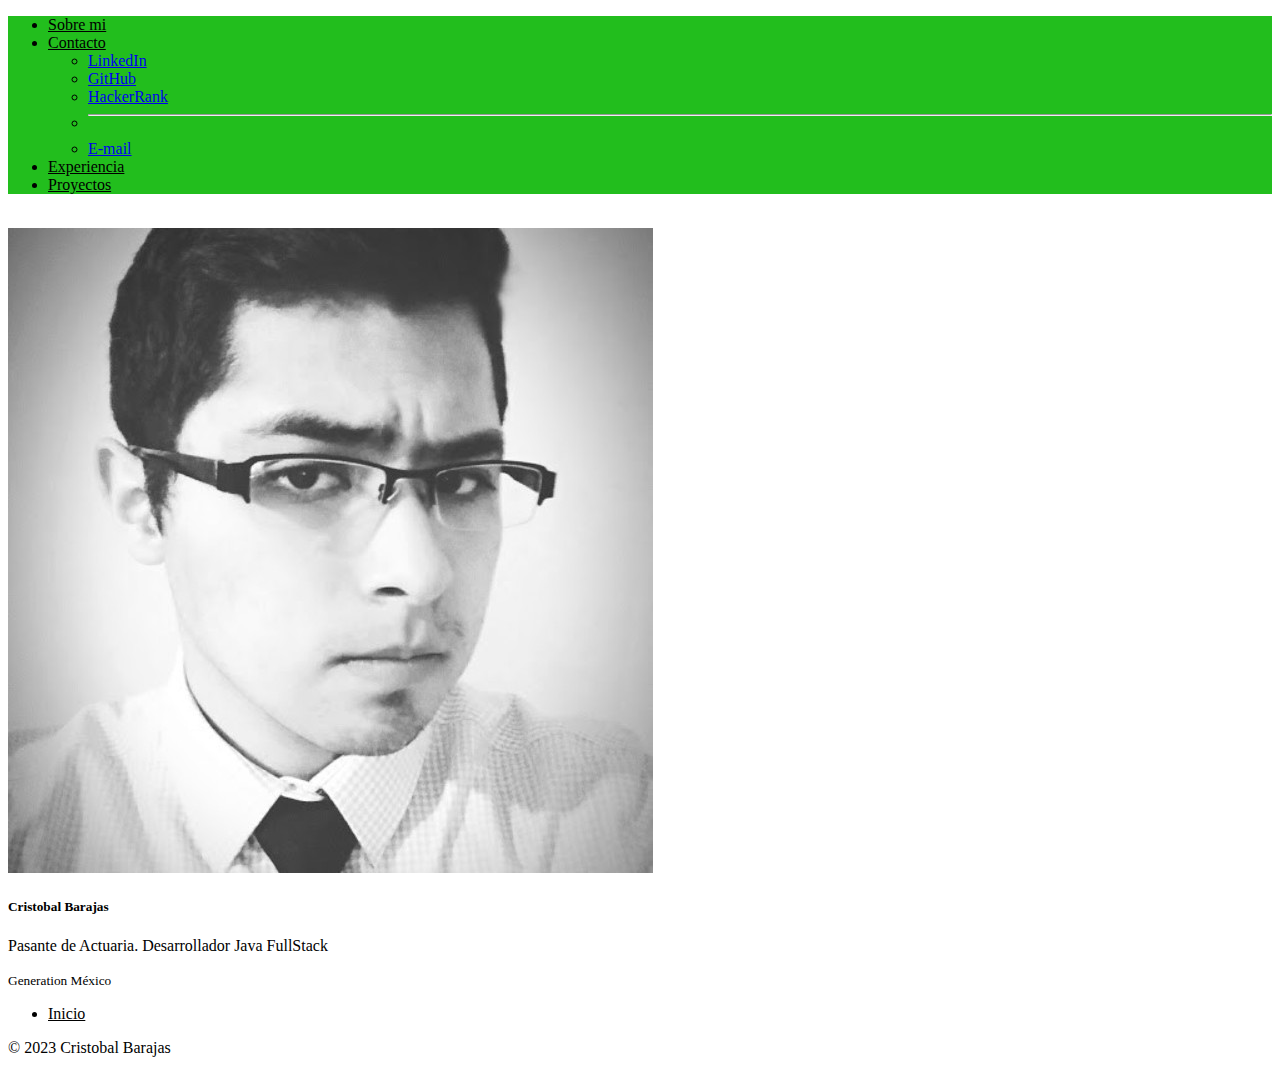
<file: index.html>
<!DOCTYPE html>
<html lang="en">
<head>
    <meta charset="UTF-8">
    <meta http-equiv="X-UA-Compatible" content="IE=edge">
    <meta name="viewport" content="width=device-width, initial-scale=1.0">
    <link href="https://cdn.jsdelivr.net/npm/bootstrap@5.2.3/dist/css/bootstrap.min.css" rel="stylesheet" integrity="sha384-rbsA2VBKQhggwzxH7pPCaAqO46MgnOM80zW1RWuH61DGLwZJEdK2Kadq2F9CUG65" crossorigin="anonymous">
    <link rel="stylesheet" href="./css/style.css">
    <title>Portafolio</title>
</head>

<body >


  <div>
    <ul class="nav nav-tabs py-4"  style="background-color: #22be1d;" >
      <li class="nav-item">
        <a class="nav-link active" aria-current="page" href="./index.html" style="color: black;">Sobre mi</a>
      </li>
      <li class="nav-item dropdown">
        <a class="nav-link dropdown-toggle" data-bs-toggle="dropdown" href="./contacto.html" style="color: black;" role="button" aria-expanded="false">Contacto</a>
        <ul class="dropdown-menu">
          <li><a class="dropdown-item" href="https://www.linkedin.com/in/cristobal-jba/" target="_blank">LinkedIn</a></li>
          <li><a class="dropdown-item" href="https://github.com/C-JBA" target="_blank">GitHub</a></li>
          <li><a class="dropdown-item" href="https://www.hackerrank.com/ubgt5za8x" target="_blank">HackerRank</a></li>
          <li><hr class="dropdown-divider"></li>
          <li><a class="dropdown-item" href="mailto:ubgt5za8x@mozmail.com">E-mail</a></li>
        </ul>
      </li>
      <li class="nav-item">
        <a class="nav-link" href="./experiencia.html">Experiencia</a>
      </li>
      <li class="nav-item">
        <a class="nav-link" href="./proyectos.html">Proyectos</a>
      </li>
    </ul>
    </div>
<br>

<div class="card mb-3" style="max-width: 1024px;">
  <div class="row g-0">
    <div class="col-md-4">
      <img src="./src/img/1.jpg" class="img-fluid rounded-start" alt="...">
    </div>
    <div class="col-md-8">
      <div class="card-body">
        <h5 class="card-title">Cristobal Barajas</h5>
        <p class="card-text">Pasante de Actuaria. Desarrollador Java FullStack</p>
        <p class="card-text"><small class="text-muted">Generation México</small></p>
      </div>
    </div>
  </div>
</div>


<footer class="py-3 my-4">
  <ul class="nav justify-content-center border-bottom pb-3 mb-3">
    <li class="nav-item"><a href="./index.html" class="nav-link px-2 text-muted">Inicio</a></li>
  </ul>
  <p class="text-center text-muted">© 2023 Cristobal Barajas</p>
</footer>



    <script src="https://cdn.jsdelivr.net/npm/@popperjs/core@2.11.6/dist/umd/popper.min.js" integrity="sha384-oBqDVmMz9ATKxIep9tiCxS/Z9fNfEXiDAYTujMAeBAsjFuCZSmKbSSUnQlmh/jp3" crossorigin="anonymous"></script>
    <script src="https://cdn.jsdelivr.net/npm/bootstrap@5.2.3/dist/js/bootstrap.min.js" integrity="sha384-cuYeSxntonz0PPNlHhBs68uyIAVpIIOZZ5JqeqvYYIcEL727kskC66kF92t6Xl2V" crossorigin="anonymous"></script>



</body>
</html>
</file>
<file: css/style.css>
.nav-link{
    color: black;
}

.nav-item dropdown{
    color: black;
}
.nav-link active{
    color: black;
}
</file>
